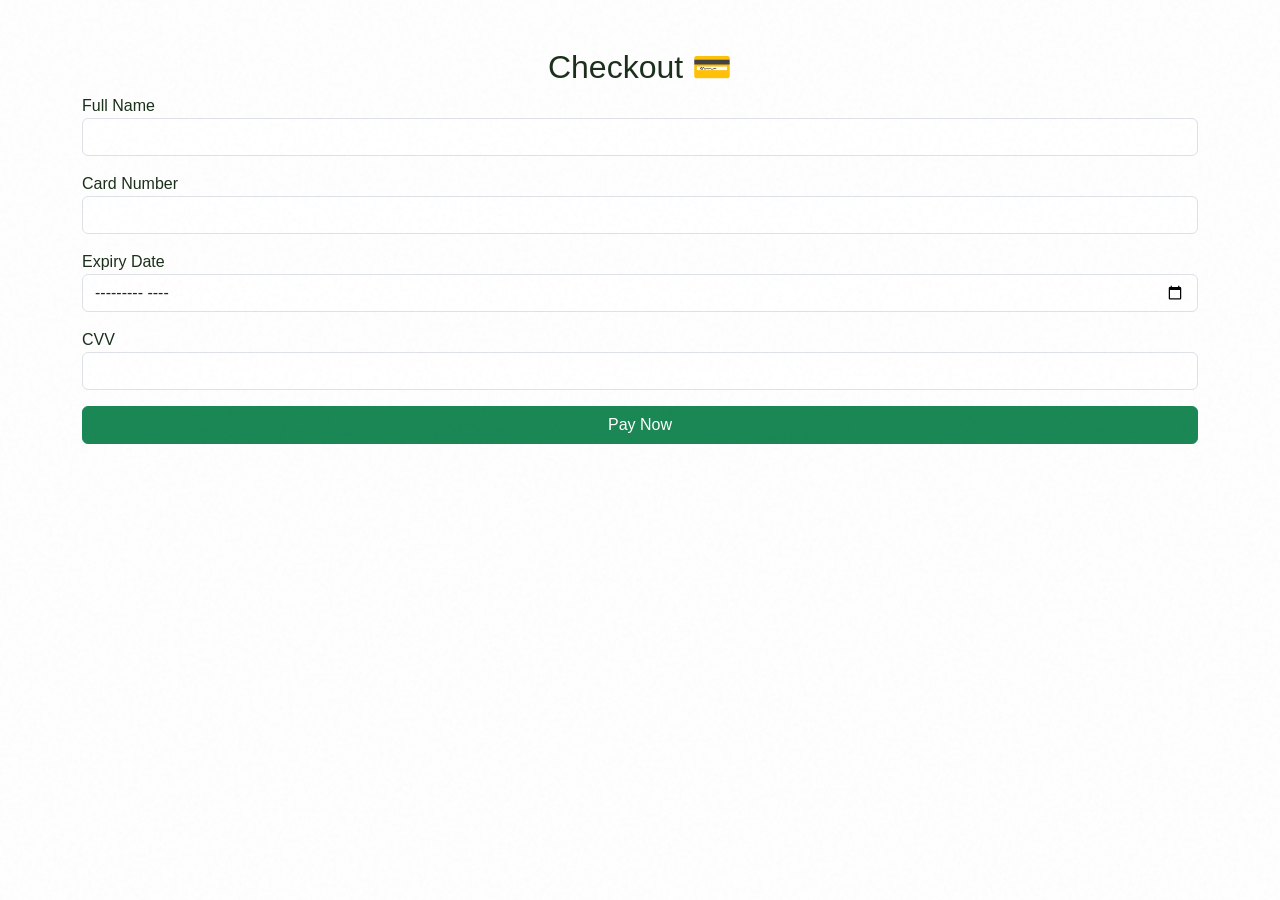
<file: Checkout.html>
<!DOCTYPE html>
<html>
<head>
<title>Checkout - GreenHarvest</title>
<link href="https://cdn.jsdelivr.net/npm/bootstrap@5.3.2/dist/css/bootstrap.min.css" rel="stylesheet">
<link rel="stylesheet" href="style.css">
</head>
<body>

<div class="container mt-5">
<h2 class="text-center">Checkout 💳</h2>

<form class="checkout-form">
<div class="mb-3">
<label>Full Name</label>
<input type="text" class="form-control" required>
</div>

<div class="mb-3">
<label>Card Number</label>
<input type="text" class="form-control" required>
</div>

<div class="mb-3">
<label>Expiry Date</label>
<input type="month" class="form-control" required>
</div>

<div class="mb-3">
<label>CVV</label>
<input type="password" class="form-control" required>
</div>

<button class="btn btn-success w-100 animated-btn">Pay Now</button>
</form>

</div>

</body>
</html>
</file>
<file: style.css>
:root {
    --bg: #f5f0e807;
    --bg2: #ede8dc;
    --card: #ffffff;
    --text: #1a2e1a;
    --text2: #4a5e4a;
    --accent: #2d6a2d;
    --accent2: #5a9e3a;
    --highlight: #e8c84a;
    --border: #c8d8b8;
    --nav-bg: #1a2e1a;
    --shadow: rgba(30,60,20,0.12);
    --tag: #d4edcf;
    --tag-text: #1a4a1a;
  }
  [data-theme="dark"] {
    --bg: #111a0f;
    --bg2: #182015;
    --card: #1e2e1a;
    --text: #e8f0e0;
    --text2: #9ab890;
    --accent: #6abf4a;
    --accent2: #8ad870;
    --highlight: #e8c84a;
    --border: #2a3e22;
    --nav-bg: #0a120a;
    --shadow: rgba(0,0,0,0.4);
    --tag: #1e3a18;
    --tag-text: #8ad870;
  }

  /* ===== RESET & BASE ===== */
  *, *::before, *::after { box-sizing: border-box; margin: 0; padding: 0; }
  html { scroll-behavior: smooth; }
  body {
    font-family: 'DM Sans', sans-serif;
    background: var(--bg);
    color: var(--text);
    transition: background 0.4s, color 0.4s;
    overflow-x: hidden;
  }

  /* ===== NOISE TEXTURE OVERLAY ===== */
  body::before {
    content: '';
    position: fixed; inset: 0;
    background-image: url("data:image/svg+xml,%3Csvg viewBox='0 0 200 200' xmlns='http://www.w3.org/2000/svg'%3E%3Cfilter id='n'%3E%3CfeTurbulence type='fractalNoise' baseFrequency='0.9' numOctaves='4' stitchTiles='stitch'/%3E%3C/filter%3E%3Crect width='100%25' height='100%25' filter='url(%23n)' opacity='0.04'/%3E%3C/svg%3E");
    pointer-events: none; z-index: 9999; opacity: 0.5;
  }

  /* ===== NAVBAR ===== */
  .navbar {
    position: sticky; top: 0; z-index: 1000;
    background: var(--nav-bg);
    padding: 0 2rem;
    height: 68px;
    display: flex; align-items: center; justify-content: space-between;
    gap: 1rem;
    box-shadow: 0 2px 24px var(--shadow);
    border-bottom: 1px solid rgba(255,255,255,0.06);
    transition: background 0.4s;
  }
  .brand {
    font-family: 'Playfair Display', serif;
    color: var(--highlight);
    font-size: 1.5rem;
    font-weight: 700;
    text-decoration: none;
    letter-spacing: -0.5px;
    white-space: nowrap;
    display: flex; align-items: center; gap: 8px;
  }
  .brand span { font-size: 1.4rem; }

  .search-wrap {
    flex: 1; max-width: 380px;
    position: relative;
  }
  .search-wrap input {
    width: 100%;
    padding: 9px 18px 9px 40px;
    border-radius: 999px;
    border: 1.5px solid rgba(255,255,255,0.15);
    background: rgba(255,255,255,0.08);
    color: #fff;
    font-family: 'DM Sans', sans-serif;
    font-size: 0.88rem;
    outline: none;
    transition: all 0.3s;
  }
  .search-wrap input::placeholder { color: rgba(255,255,255,0.45); }
  .search-wrap input:focus {
    border-color: var(--accent2);
    background: rgba(255,255,255,0.12);
    box-shadow: 0 0 0 3px rgba(90,158,58,0.25);
  }
  .search-icon {
    position: absolute; left: 13px; top: 50%; transform: translateY(-50%);
    font-size: 0.95rem; opacity: 0.6; pointer-events: none;
  }

  .nav-right { display: flex; align-items: center; gap: 12px; }
  .cart-btn {
    display: flex; align-items: center; gap: 8px;
    background: rgba(255,255,255,0.1);
    border: 1px solid rgba(255,255,255,0.15);
    color: #fff;
    padding: 8px 16px;
    border-radius: 999px;
    font-family: 'DM Sans', sans-serif;
    font-size: 0.88rem;
    cursor: pointer;
    text-decoration: none;
    transition: all 0.25s;
    white-space: nowrap;
  }
  .cart-btn:hover { background: rgba(255,255,255,0.18); color: var(--highlight); }
  .cart-count {
    background: var(--highlight);
    color: #1a2e1a;
    font-weight: 700;
    font-size: 0.72rem;
    width: 20px; height: 20px;
    border-radius: 50%;
    display: flex; align-items: center; justify-content: center;
    transition: transform 0.2s;
  }
  .cart-count.bump { transform: scale(1.4); }

  .checkout-btn {
    background: var(--highlight);
    color: #1a2e1a;
    padding: 8px 18px;
    border-radius: 999px;
    font-weight: 600;
    font-size: 0.85rem;
    text-decoration: none;
    border: none;
    cursor: pointer;
    transition: all 0.25s;
    white-space: nowrap;
    font-family: 'DM Sans', sans-serif;
  }
  .checkout-btn:hover { background: #f5d832; transform: translateY(-1px); box-shadow: 0 4px 12px rgba(232,200,74,0.4); }

  .theme-btn {
    background: rgba(255,255,255,0.08);
    border: 1px solid rgba(255,255,255,0.12);
    color: #fff;
    width: 38px; height: 38px;
    border-radius: 50%;
    cursor: pointer;
    font-size: 1rem;
    display: flex; align-items: center; justify-content: center;
    transition: all 0.25s;
  }
  .theme-btn:hover { background: rgba(255,255,255,0.18); transform: rotate(20deg); }

  /* ===== HERO ===== */
  .hero {
    min-height: 88vh;
    background:
      radial-gradient(ellipse 60% 60% at 70% 50%, rgba(90,158,58,0.28) 0%, transparent 70%),
      radial-gradient(ellipse 40% 50% at 20% 80%, rgba(45,106,45,0.22) 0%, transparent 60%),
      var(--bg);
    display: flex; flex-direction: column;
    align-items: center; justify-content: center;
    text-align: center;
    padding: 4rem 2rem;
    position: relative;
    overflow: hidden;
  }
  .hero-leaves {
    position: absolute; inset: 0;
    pointer-events: none; overflow: hidden;
  }
  .leaf {
    position: absolute;
    font-size: 2rem;
    opacity: 0.12;
    animation: floatLeaf linear infinite;
  }
  @keyframes floatLeaf {
    0% { transform: translateY(110vh) rotate(0deg); opacity: 0; }
    10% { opacity: 0.12; }
    90% { opacity: 0.12; }
    100% { transform: translateY(-10vh) rotate(360deg); opacity: 0; }
  }

  .hero-badge {
    display: inline-flex; align-items: center; gap: 6px;
    background: var(--tag);
    color: var(--tag-text);
    font-size: 0.78rem;
    font-weight: 500;
    letter-spacing: 1.5px;
    text-transform: uppercase;
    padding: 6px 16px;
    border-radius: 999px;
    margin-bottom: 1.5rem;
    border: 1px solid var(--border);
    animation: fadeUp 0.6s ease both;
  }
  .hero h1 {
    font-family: 'Playfair Display', serif;
    font-size: clamp(2.8rem, 7vw, 5.5rem);
    font-weight: 700;
    line-height: 1.08;
    color: var(--text);
    max-width: 720px;
    margin-bottom: 1.2rem;
    animation: fadeUp 0.7s 0.1s ease both;
  }
  .hero h1 em {
    font-style: italic;
    color: var(--accent2);
  }
  .hero p {
    font-size: 1.15rem;
    color: var(--text2);
    letter-spacing: 3px;
    text-transform: uppercase;
    font-weight: 300;
    margin-bottom: 2.5rem;
    animation: fadeUp 0.7s 0.2s ease both;
  }
  .hero-btns {
    display: flex; gap: 14px; flex-wrap: wrap; justify-content: center;
    animation: fadeUp 0.7s 0.3s ease both;
  }
  .btn-primary-hero {
    background: var(--accent);
    color: #fff;
    padding: 14px 36px;
    border-radius: 999px;
    font-weight: 600;
    font-size: 1rem;
    border: none;
    cursor: pointer;
    font-family: 'DM Sans', sans-serif;
    transition: all 0.3s;
    box-shadow: 0 4px 20px rgba(45,106,45,0.35);
    text-decoration: none;
  }
  .btn-primary-hero:hover { background: var(--accent2); transform: translateY(-2px); box-shadow: 0 8px 28px rgba(45,106,45,0.45); }
  .btn-secondary-hero {
    background: transparent;
    color: var(--text);
    padding: 14px 36px;
    border-radius: 999px;
    font-weight: 500;
    font-size: 1rem;
    border: 2px solid var(--border);
    cursor: pointer;
    font-family: 'DM Sans', sans-serif;
    transition: all 0.3s;
    text-decoration: none;
  }
  .btn-secondary-hero:hover { border-color: var(--accent2); color: var(--accent2); }

  .hero-stats {
    display: flex; gap: 3rem; margin-top: 4rem;
    animation: fadeUp 0.7s 0.4s ease both;
    flex-wrap: wrap; justify-content: center;
  }
  .stat { text-align: center; }
  .stat-num {
    font-family: 'Playfair Display', serif;
    font-size: 2rem;
    font-weight: 700;
    color: var(--accent);
  }
  .stat-label { font-size: 0.8rem; color: var(--text2); text-transform: uppercase; letter-spacing: 1.5px; margin-top: 2px; }

  /* ===== SECTION WRAPPER ===== */
  .section { padding: 5rem 2rem; }
  .section-inner { max-width: 1100px; margin: 0 auto; }
  .section-header { text-align: center; margin-bottom: 3rem; }
  .section-header h2 {
    font-family: 'Playfair Display', serif;
    font-size: clamp(1.8rem, 4vw, 2.8rem);
    font-weight: 700;
    margin-bottom: 0.6rem;
    color: var(--text);
  }
  .section-header p { color: var(--text2); font-size: 1rem; }
  .divider {
    width: 48px; height: 3px;
    background: linear-gradient(90deg, var(--accent), var(--accent2));
    border-radius: 2px;
    margin: 1rem auto 0;
  }

  /* ===== SEARCH RESULTS ===== */
  #no-results {
    text-align: center; color: var(--text2);
    display: none; padding: 2rem;
    font-size: 1rem;
  }

  /* ===== PRODUCTS ===== */
  .products-section { background: var(--bg2); }
  .filter-bar {
    display: flex; gap: 10px; flex-wrap: wrap;
    justify-content: center; margin-bottom: 2.5rem;
  }
  .filter-btn {
    padding: 8px 20px;
    border-radius: 999px;
    border: 1.5px solid var(--border);
    background: var(--card);
    color: var(--text2);
    font-family: 'DM Sans', sans-serif;
    font-size: 0.85rem;
    font-weight: 500;
    cursor: pointer;
    transition: all 0.2s;
  }
  .filter-btn:hover, .filter-btn.active {
    background: var(--accent);
    border-color: var(--accent);
    color: #fff;
  }

  .products-grid {
    display: grid;
    grid-template-columns: repeat(auto-fill, minmax(240px, 1fr));
    gap: 1.5rem;
  }
  .product-card {
    background: var(--card);
    border-radius: 16px;
    overflow: hidden;
    border: 1px solid var(--border);
    transition: transform 0.3s, box-shadow 0.3s;
    cursor: pointer;
    position: relative;
    animation: fadeUp 0.5s ease both;
  }
  .product-card:hover {
    transform: translateY(-6px);
    box-shadow: 0 16px 40px var(--shadow);
  }
  .product-card.hidden { display: none; }

  .product-img {
    width: 100%; aspect-ratio: 1;
    display: flex; align-items: center; justify-content: center;
    font-size: 4rem;
    background: linear-gradient(135deg, var(--bg2), var(--bg));
    position: relative;
  }
  .product-badge {
    position: absolute; top: 10px; left: 10px;
    background: var(--highlight);
    color: #1a2e1a;
    font-size: 0.68rem;
    font-weight: 700;
    text-transform: uppercase;
    letter-spacing: 1px;
    padding: 3px 10px;
    border-radius: 999px;
  }
  .product-info { padding: 1.1rem; }
  .product-category {
    font-size: 0.72rem;
    text-transform: uppercase;
    letter-spacing: 1.5px;
    color: var(--accent2);
    font-weight: 500;
    margin-bottom: 4px;
  }
  .product-name {
    font-family: 'Playfair Display', serif;
    font-size: 1.05rem;
    font-weight: 700;
    margin-bottom: 6px;
    color: var(--text);
  }
  .product-desc { font-size: 0.82rem; color: var(--text2); line-height: 1.5; margin-bottom: 1rem; }
  .product-footer { display: flex; align-items: center; justify-content: space-between; }
  .product-price {
    font-family: 'Playfair Display', serif;
    font-size: 1.2rem;
    font-weight: 700;
    color: var(--accent);
  }
  .add-btn {
    background: var(--accent);
    color: #fff;
    border: none;
    width: 36px; height: 36px;
    border-radius: 50%;
    font-size: 1.2rem;
    cursor: pointer;
    display: flex; align-items: center; justify-content: center;
    transition: all 0.2s;
    font-family: 'DM Sans', sans-serif;
  }
  .add-btn:hover { background: var(--accent2); transform: scale(1.15) rotate(90deg); }

  /* ===== VIDEO ===== */
  .video-section { background: var(--bg); }
  .video-wrap {
    border-radius: 20px;
    overflow: hidden;
    box-shadow: 0 20px 60px var(--shadow);
    border: 1px solid var(--border);
    max-width: 800px;
    margin: 0 auto;
    background: #000;
    aspect-ratio: 16/9;
    display: flex; align-items: center; justify-content: center;
    position: relative;
  }
  .video-placeholder {
    text-align: center; color: rgba(255,255,255,0.6);
    font-size: 1rem;
  }
  .video-placeholder span { font-size: 3.5rem; display: block; margin-bottom: 12px; opacity: 0.5; }
  .video-wrap video { width: 100%; height: 100%; object-fit: cover; }

  /* ===== AUDIO ===== */
  .audio-section { background: var(--bg2); }
  .audio-player {
    max-width: 500px; margin: 0 auto;
    background: var(--card);
    border-radius: 20px;
    padding: 2rem;
    border: 1px solid var(--border);
    box-shadow: 0 8px 30px var(--shadow);
    text-align: center;
  }
  .audio-icon { font-size: 3rem; margin-bottom: 1rem; animation: pulse 2s infinite; }
  @keyframes pulse {
    0%, 100% { transform: scale(1); }
    50% { transform: scale(1.08); }
  }
  .audio-player p { color: var(--text2); font-size: 0.9rem; margin-bottom: 1.2rem; }
  .audio-player audio { width: 100%; border-radius: 999px; outline: none; }

  /* ===== CART SIDEBAR ===== */
  .cart-overlay {
    position: fixed; inset: 0; background: rgba(0,0,0,0.5);
    z-index: 2000; opacity: 0; pointer-events: none;
    transition: opacity 0.3s;
  }
  .cart-overlay.open { opacity: 1; pointer-events: all; }
  .cart-sidebar {
    position: fixed; top: 0; right: 0;
    width: min(400px, 95vw); height: 100vh;
    background: var(--card);
    z-index: 2001;
    transform: translateX(110%);
    transition: transform 0.35s cubic-bezier(0.4,0,0.2,1);
    display: flex; flex-direction: column;
    box-shadow: -8px 0 40px var(--shadow);
    border-left: 1px solid var(--border);
  }
  .cart-sidebar.open { transform: translateX(0); }
  .cart-header {
    padding: 1.5rem;
    border-bottom: 1px solid var(--border);
    display: flex; align-items: center; justify-content: space-between;
  }
  .cart-header h3 {
    font-family: 'Playfair Display', serif;
    font-size: 1.3rem;
    color: var(--text);
  }
  .close-cart {
    background: none; border: none;
    font-size: 1.4rem; cursor: pointer; color: var(--text2);
    transition: color 0.2s;
  }
  .close-cart:hover { color: var(--text); }
  .cart-items { flex: 1; overflow-y: auto; padding: 1rem 1.5rem; }
  .cart-item {
    display: flex; align-items: center; gap: 12px;
    padding: 12px 0;
    border-bottom: 1px solid var(--border);
    animation: fadeUp 0.3s ease;
  }
  .cart-item-icon { font-size: 2rem; }
  .cart-item-info { flex: 1; }
  .cart-item-name { font-weight: 600; font-size: 0.92rem; color: var(--text); }
  .cart-item-price { font-size: 0.82rem; color: var(--accent2); margin-top: 2px; }
  .cart-item-qty {
    display: flex; align-items: center; gap: 8px;
    font-size: 0.85rem; color: var(--text2);
  }
  .qty-btn {
    background: var(--bg2); border: 1px solid var(--border);
    color: var(--text); width: 26px; height: 26px;
    border-radius: 50%; cursor: pointer; font-size: 0.9rem;
    display: flex; align-items: center; justify-content: center;
    transition: all 0.2s;
  }
  .qty-btn:hover { background: var(--accent); border-color: var(--accent); color: #fff; }
  .remove-btn { background: none; border: none; color: var(--text2); cursor: pointer; font-size: 1.1rem; transition: color 0.2s; }
  .remove-btn:hover { color: #e05252; }
  .cart-empty { text-align: center; padding: 3rem 1rem; color: var(--text2); }
  .cart-empty span { font-size: 3rem; display: block; margin-bottom: 12px; }
  .cart-footer {
    padding: 1.5rem;
    border-top: 1px solid var(--border);
  }
  .cart-total {
    display: flex; justify-content: space-between; align-items: center;
    margin-bottom: 1rem;
    font-weight: 600; color: var(--text);
  }
  .cart-total-price {
    font-family: 'Playfair Display', serif;
    font-size: 1.3rem;
    color: var(--accent);
  }
  .checkout-full-btn {
    width: 100%;
    background: var(--accent);
    color: #fff;
    border: none;
    padding: 14px;
    border-radius: 999px;
    font-size: 1rem;
    font-weight: 600;
    cursor: pointer;
    font-family: 'DM Sans', sans-serif;
    transition: all 0.3s;
  }
  .checkout-full-btn:hover { background: var(--accent2); transform: translateY(-1px); }

  /* ===== TOAST ===== */
  .toast {
    position: fixed; bottom: 2rem; left: 50%; transform: translateX(-50%) translateY(100px);
    background: var(--nav-bg);
    color: #fff;
    padding: 12px 24px;
    border-radius: 999px;
    font-size: 0.9rem;
    font-weight: 500;
    z-index: 9998;
    transition: transform 0.35s cubic-bezier(0.4,0,0.2,1);
    border: 1px solid rgba(255,255,255,0.1);
    white-space: nowrap;
    pointer-events: none;
  }
  .toast.show { transform: translateX(-50%) translateY(0); }

  /* ===== TESTIMONIALS ===== */
  .testimonials-section { background: var(--bg); }
  .testimonials-grid {
    display: grid;
    grid-template-columns: repeat(auto-fill, minmax(280px, 1fr));
    gap: 1.5rem;
  }
  .testimonial-card {
    background: var(--card);
    border-radius: 16px;
    padding: 1.8rem;
    border: 1px solid var(--border);
    transition: transform 0.3s;
  }
  .testimonial-card:hover { transform: translateY(-4px); }
  .stars { color: var(--highlight); font-size: 1rem; margin-bottom: 0.8rem; }
  .testimonial-text { font-size: 0.92rem; color: var(--text2); line-height: 1.6; margin-bottom: 1.2rem; font-style: italic; }
  .testimonial-author { display: flex; align-items: center; gap: 10px; }
  .author-avatar {
    width: 40px; height: 40px; border-radius: 50%;
    background: linear-gradient(135deg, var(--accent), var(--accent2));
    display: flex; align-items: center; justify-content: center;
    font-size: 1.2rem;
  }
  .author-name { font-weight: 600; font-size: 0.9rem; color: var(--text); }
  .author-loc { font-size: 0.78rem; color: var(--text2); }

  /* ===== NEWSLETTER ===== */
  .newsletter-section {
    background: linear-gradient(135deg, var(--accent) 0%, var(--accent2) 100%);
    padding: 5rem 2rem;
    text-align: center;
    color: #fff;
  }
  .newsletter-section h2 {
    font-family: 'Playfair Display', serif;
    font-size: clamp(1.8rem, 4vw, 2.5rem);
    margin-bottom: 0.8rem;
  }
  .newsletter-section p { opacity: 0.85; margin-bottom: 2rem; font-size: 1rem; }
  .newsletter-form {
    display: flex; gap: 10px; max-width: 440px; margin: 0 auto;
    flex-wrap: wrap; justify-content: center;
  }
  .newsletter-form input {
    flex: 1; min-width: 220px;
    padding: 12px 20px;
    border-radius: 999px;
    border: none;
    font-family: 'DM Sans', sans-serif;
    font-size: 0.9rem;
    outline: none;
    background: rgba(255,255,255,0.15);
    color: #fff;
    transition: background 0.3s;
  }
  .newsletter-form input::placeholder { color: rgba(255,255,255,0.6); }
  .newsletter-form input:focus { background: rgba(255,255,255,0.25); }
  .newsletter-form button {
    background: var(--highlight);
    color: #1a2e1a;
    padding: 12px 28px;
    border-radius: 999px;
    font-weight: 700;
    font-size: 0.9rem;
    border: none;
    cursor: pointer;
    font-family: 'DM Sans', sans-serif;
    transition: all 0.3s;
  }
  .newsletter-form button:hover { background: #fff; transform: translateY(-1px); }

  /* ===== FOOTER ===== */
  footer {
    background: var(--nav-bg);
    color: rgba(255,255,255,0.6);
    text-align: center;
    padding: 2rem;
    font-size: 0.88rem;
    border-top: 1px solid rgba(255,255,255,0.06);
  }
  footer span { color: var(--highlight); }

  /* ===== ANIMATIONS ===== */
  @keyframes fadeUp {
    from { opacity: 0; transform: translateY(24px); }
    to { opacity: 1; transform: translateY(0); }
  }

  /* ===== RESPONSIVE ===== */
  @media (max-width: 640px) {
    .navbar { padding: 0 1rem; }
    .search-wrap { max-width: 160px; }
    .hero h1 { font-size: 2.4rem; }
    .hero-stats { gap: 1.5rem; }
  }
</file>
